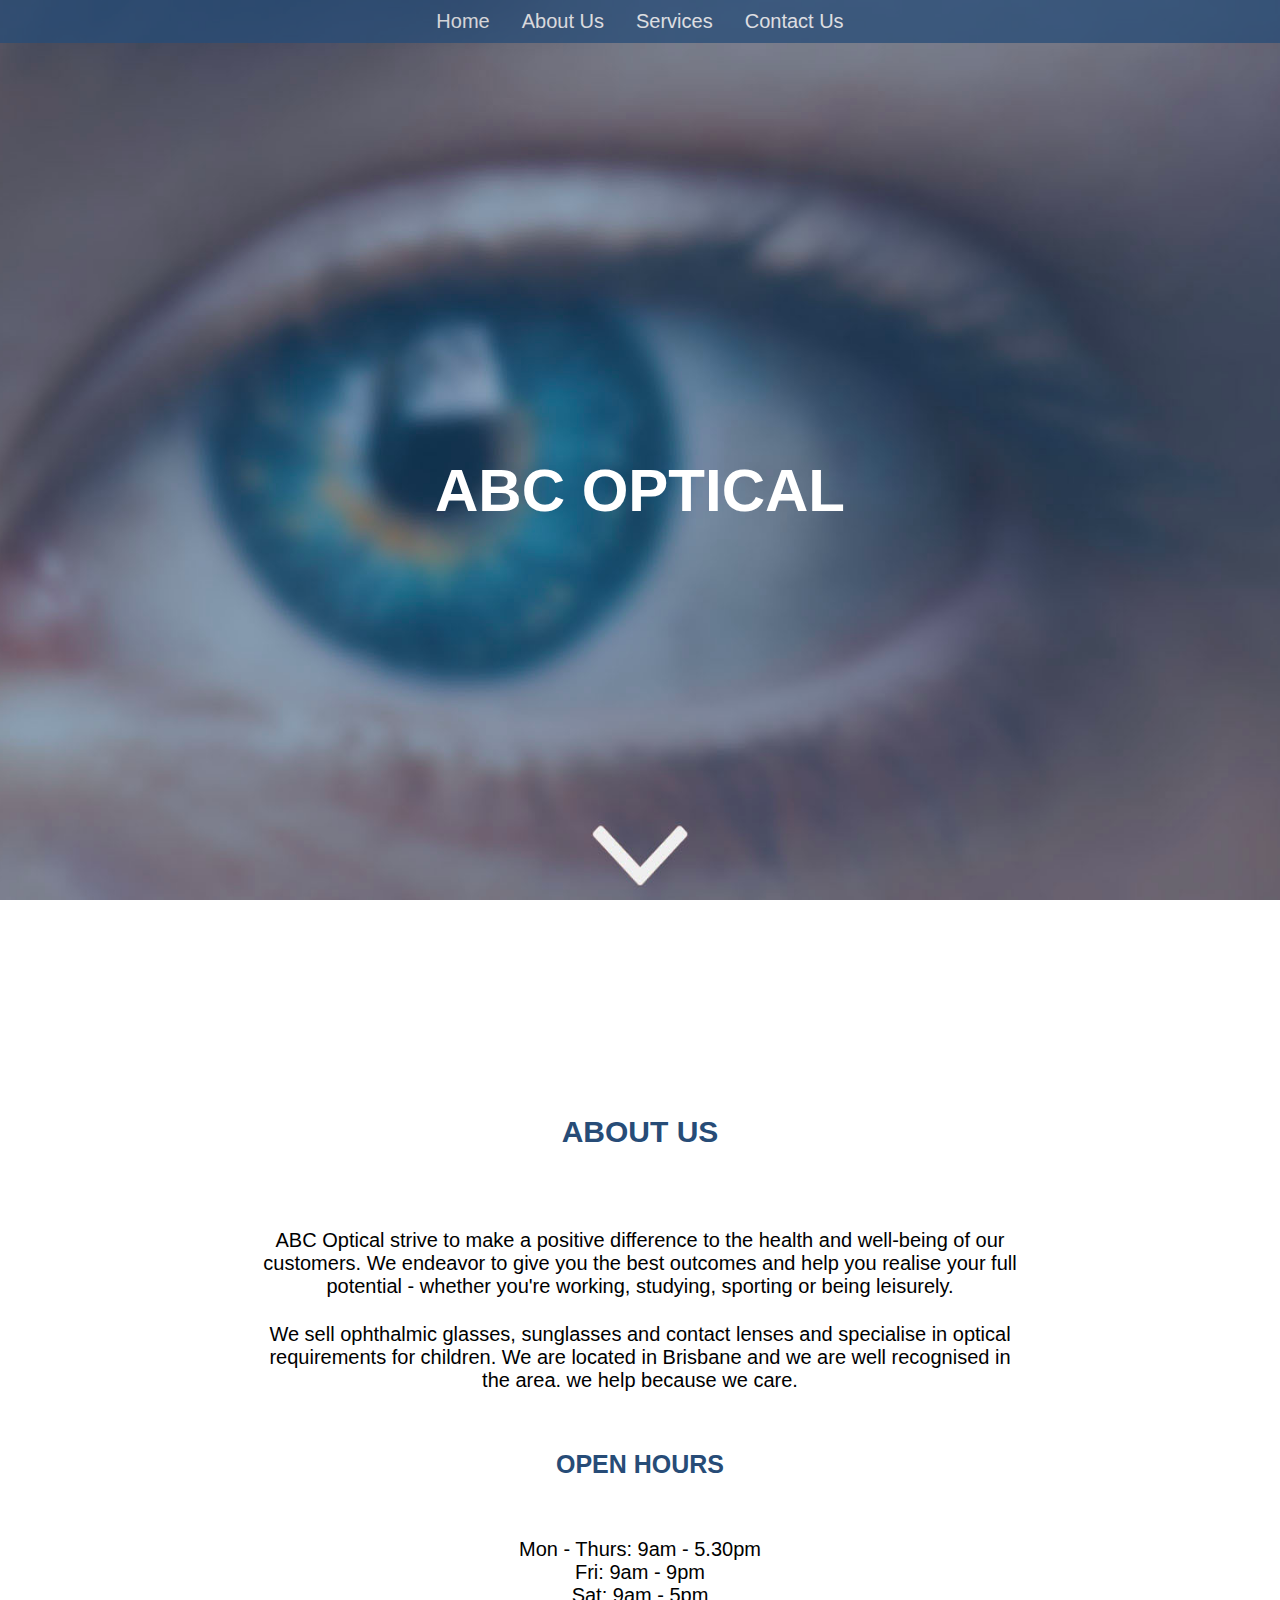
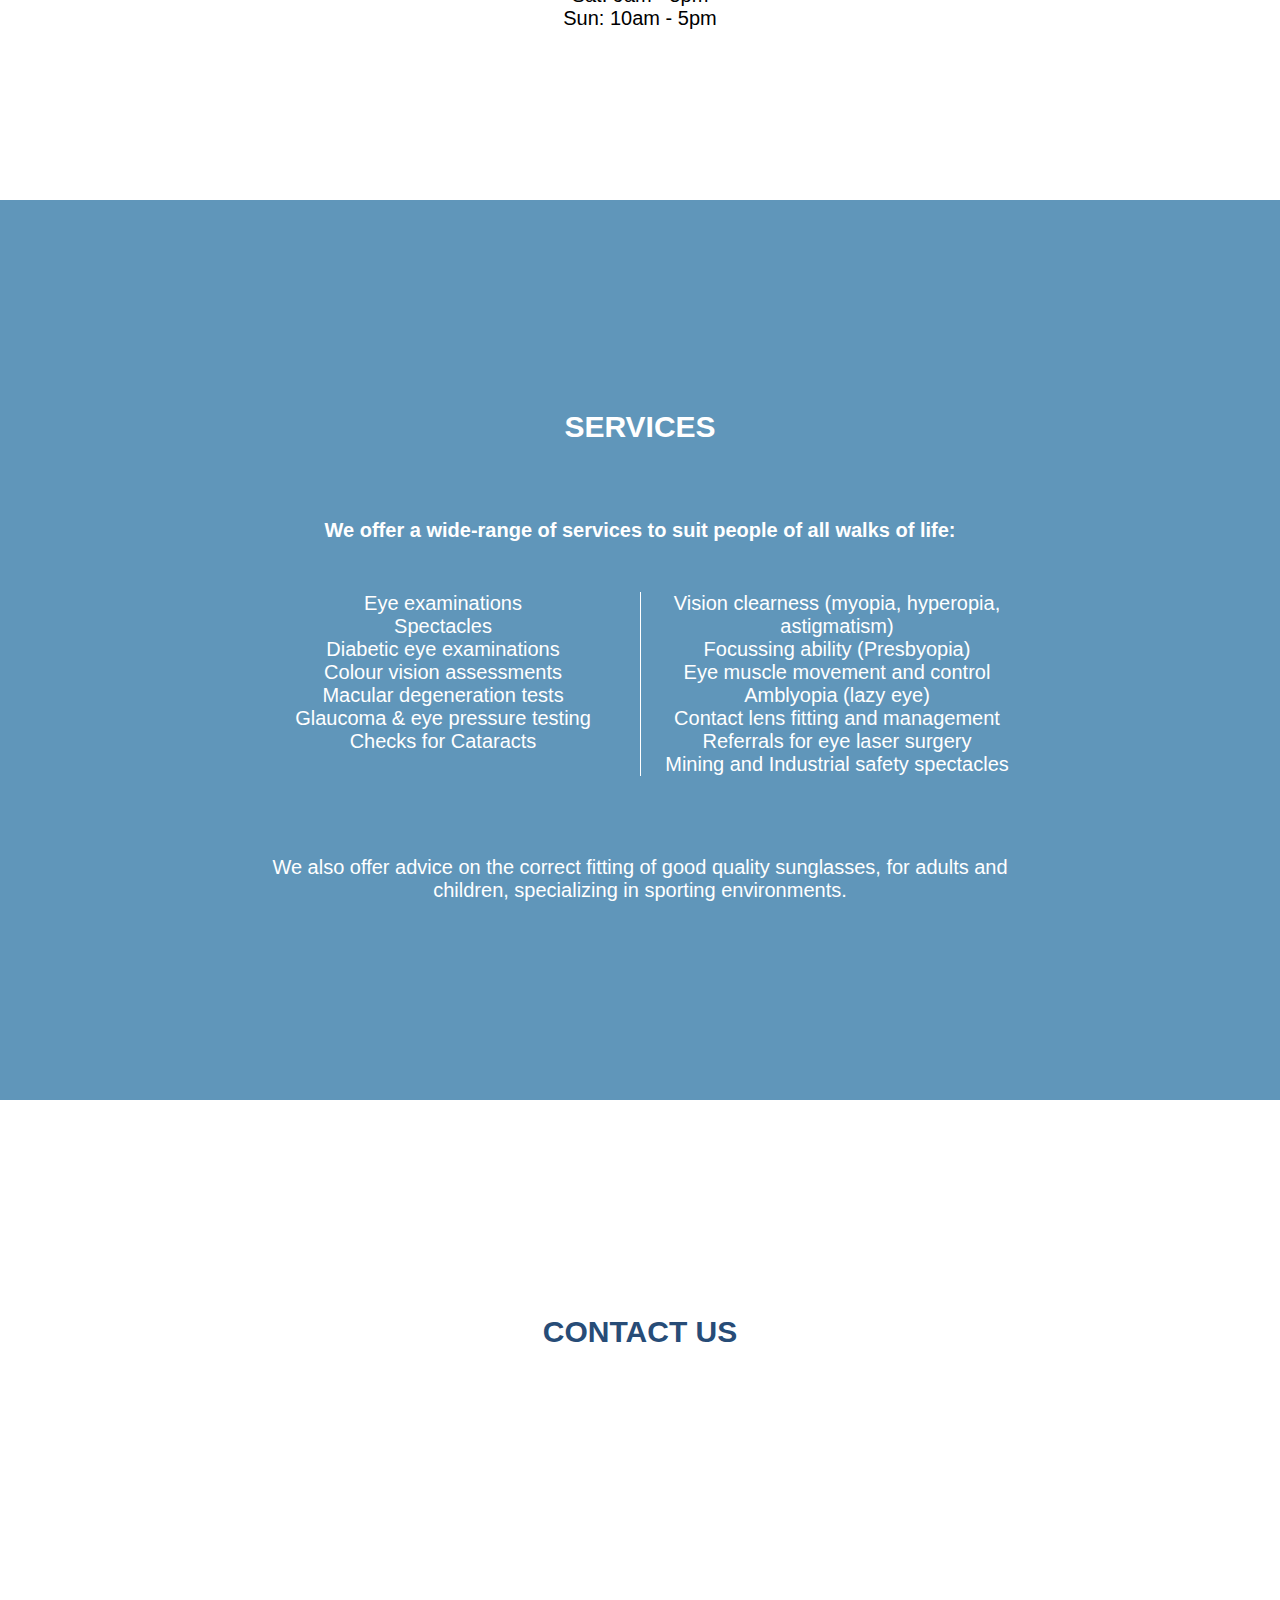
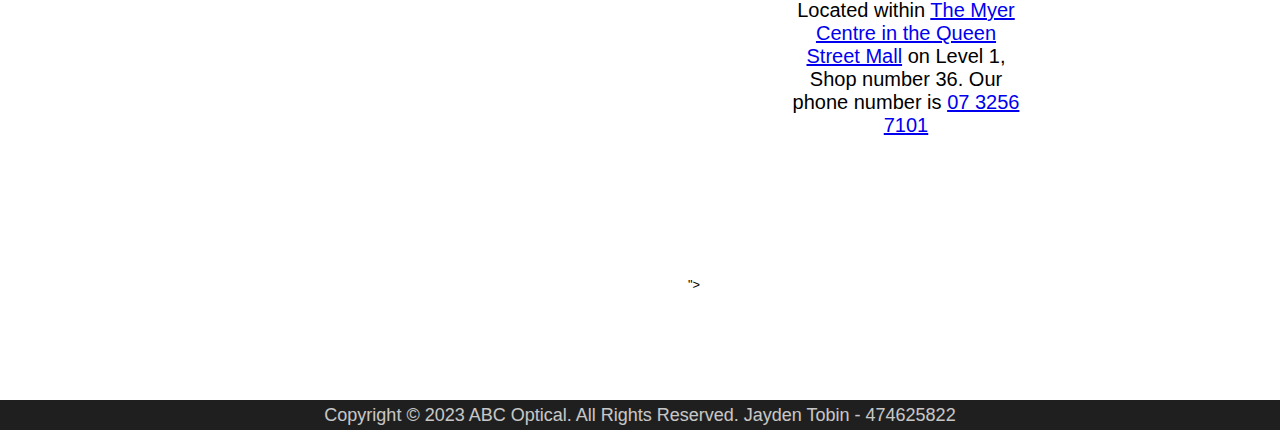
<file: index1 - Copy.html>
<!DOCTYPE html>
<html lang="en">
<head>
    <meta charset="UTF-8">
    <meta http-equiv="X-UA-Compatible" content="IE=edge">
    <meta name="viewport" content="width=device-width, initial-scale=1.0">
    <link rel="stylesheet" href="style1 - Copy.css">
    
    <title>ABC Optical</title>
</head>
<body>
    <header id="home">
      <nav>
        <ul>
          <li>
            <a href="#home"><span>Home</span></a>
          </li>
          <li>
            <a href="#about"><span>About Us</span></a>
          </li>
          <li>
            <a href="#services"><span>Services</span></a>
          </li>
          <li>
            <a href="#contact"><span>Contact Us</span></a>
          </li>
        </ul>
      </nav>
        <div id="cover-img"></div>
          <h1><b>ABC OPTICAL</b></h1>
    </header>
    <section id="about">
        <h3>ABOUT US</h3>
        <p>
          ABC Optical strive to make a positive difference to the health and
          well-being of our customers. We endeavor to give you the best outcomes
          and help you realise your full potential - whether you're working,
          studying, sporting or being leisurely.
        </p>

        <p>
          We sell ophthalmic glasses, sunglasses and contact lenses and
          specialise in optical requirements for children. We are located in
          Brisbane and we are well recognised in the area. we help because we
          care.
        </p>
        <h4>OPEN HOURS</h4>
        <ul>
          <li>Mon - Thurs: 9am - 5.30pm</li>
          <li>Fri: 9am - 9pm</li>
          <li>Sat: 9am - 5pm</li>
          <li>Sun: 10am - 5pm</li>
        </ul>
    </section>
    <section id="services">
        <h2>SERVICES</h2>
        <p><b>We offer a wide-range of services to suit people of all walks of life:</b></p>
        <ul>
          <li>Eye examinations</li>
          <li>Spectacles</li>
          <li>Diabetic eye examinations</li>
          <li>Colour vision assessments</li>
          <li>Macular degeneration tests</li>
          <li>Glaucoma & eye pressure testing</li>
          <li>Checks for Cataracts</li>
          <li>Vision clearness (myopia, hyperopia, astigmatism)</li>
          <li>Focussing ability (Presbyopia)</li>
          <li>Eye muscle movement and control</li>
          <li>Amblyopia (lazy eye)</li>
          <li>Contact lens fitting and management</li>
          <li>Referrals for eye laser surgery</li>
          <li>Mining and Industrial safety spectacles</li>
        </ul>
        <p>
          We also offer advice on the correct fitting of good quality sunglasses,
          for adults and children, specializing in sporting environments.
        </p>
      </section>
    </section>
    <section id="contact">
        <h3>CONTACT US</h3>
        <article>
            <iframe src="https://www.google.com/maps/embed?pb=!1m18!1m12!1m3!1d3539.953233600592!2d153.0222145754591!3d-27.470715276318966!2m3!1f0!2f0!3f0!3m2!1i1024!2i768!4f13.1!3m3!1m2!1s0x6b915a04ea526605%3A0x84e703ee5220a638!2sUptown!5e0!3m2!1sen!2sau!4v1692947807498!5m2!1sen!2sau" width="600" height="450" style="border:0;" allowfullscreen="" loading="lazy" referrerpolicy="no-referrer-when-downgrade"></iframe>">
        </article>
        <aside>
            <p>
                Located within
                <a href="https://goo.gl/maps/zNWHzwf1D2LQjNWh7">The Myer Centre in the Queen Street Mall</a> on Level 1,
                Shop number 36. Our phone number is
                <a href="tel:07 3256 7101">07 3256 7101</a>
              </p>
        </aside>
    </section>
    <footer>
        <p>Copyright &copy; 2023 ABC Optical. All Rights Reserved. Jayden Tobin - 474625822</p>
    </footer>
</body>
</html>
</file>
<file: style1 - Copy.css>
body {
  margin: 0;
  transition: 0.5s;
  font-family: Arial, Helvetica, sans-serif;
  font-size: 1em;
}

h1 {
  color: #fff;
  font-size: 60px;
  text-align: center;
  left: 50%;
}
h2 {
  color: #fff;
  font-size: 30px;
  padding: 50px 0;
}
h3 {
  color: #274c77;
  font-size: 30px;
  padding: 50px 0;
}

h4 {
  color: #274c77;
  font-size: 25px;
  padding-bottom: 25px;
}

#about p {
  color: black;
  font-size: 20px;
  padding-bottom: 25px;
  width: 60%;
  margin: 0 auto;
}
#services p {
  color: white;
  font-size: 20px;
  padding: 0 0 50px;
  width: 60%;
  margin: 0 auto;
}

#contact p {
  font-size: 20px;
}

footer p {
  color: #fff;
  opacity: 0.75;
  font-size: 18px;
  text-align: center;
  padding: 5px 0 0 0;
  margin: 0;
}

#about ul {
  color: black;
  list-style: none;
  font-size: 20px;
  margin: 0;
  padding: 0;
  max-width: 60%;
  margin: 0 auto;
}
#services ul {
  color: white;
  font-size: 20px;
  list-style: none;
  columns: 2;
  column-rule: 1px solid #fff;
  padding: 0 0 80px;
  max-width: 60%;
  margin: 0 auto;
}
nav {
  width: 100%;
  position: fixed;
  z-index: 5;
  opacity: 0.75;
}
nav ul {
  font-size: 20px;
  list-style: none;
  display: flex;
  justify-content: center;
  margin: 0;
  padding: 0;
  overflow: hidden;
  background-color: #274c77;
  top: 0;
}
nav li {
  float: left;
}
nav li a {
  display: block;
  color: white;
  text-align: center;
  padding: 10px 16px;
  text-decoration: none;
}
nav li a:hover {
  background-color: #6096ba;
}
nav .active {
  background-color: lightgray;
}

header {
  position: relative;
  text-align: center;
}
#cover-img {
  background-image: url(Screenshot\ 2023-07-28\ at\ 5\ \(1\).jpeg);
  width: auto;
  height: 100vh;
  margin: 0;
  padding: 0;
  position: relative;
  background-position: 50%;
  background-size: cover;
  background-repeat: no-repeat;
}

header h1 {
  position: absolute;
  top: 50%;
  transform: translate(-50%, -50%);
}
section {
  display: block;
  align-items: center;
  min-height: 80vh;
  max-height: 100vh;
  margin: 0 auto;
  padding-top: 15vh;
  padding-bottom: 5vh;
  text-align: center;
}
#about {
  background-color: #fff;
}
#services {
  background-color: #6096ba;
}
#contact {
  background-color: #fff;
}
#contact article {
  float: left;
  width: 60%;
  margin: 0 auto;
  padding: 10px;
}
#contact aside {
  width: 60%;
  margin: 0 auto;
  padding: 150px 0 0;
}

footer {
  height: 30px;
  width: 100%;
  background-color: #1f1f1f;
}

@media screen and (min-width: 600px) {
  body {
    font-size: 0.8em;
  }
}
</file>
